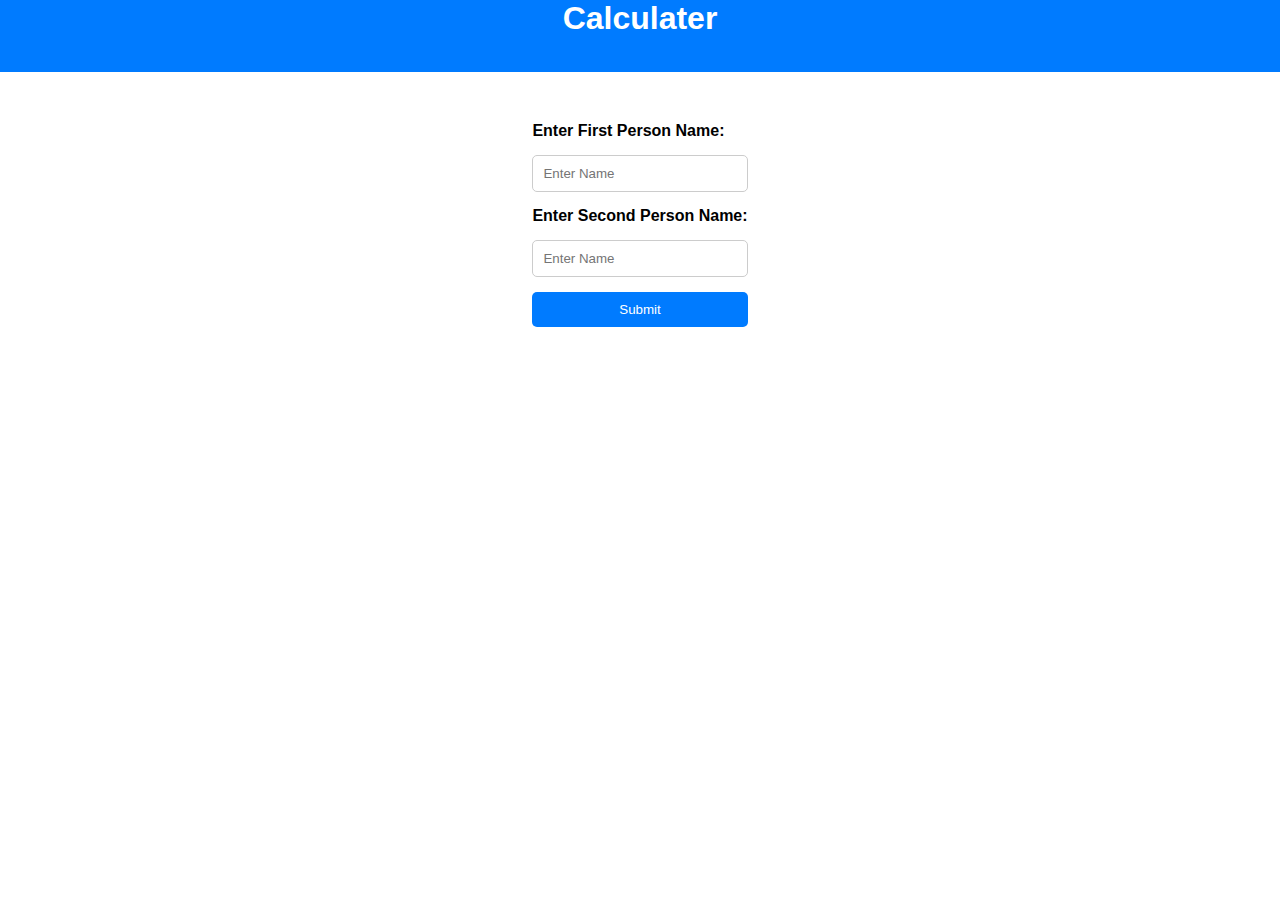
<file: index.html>
<!DOCTYPE html>
<html lang="en">
  <head>
    <meta charset="UTF-8" />
    <meta name="viewport" content="width=device-width, initial-scale=1.0" />
    <title>calculate</title>
    <link rel="stylesheet" href="style.css" />
  </head>
  <body>
    <h1 class="nav">Calculater</h1>
    <div class="container">
      <div class="form">
        <label for="fname">Enter First Person Name:</label>
        <input
          type="text"
          name="fname"
          placeholder="Enter Name"
          value=""
          id="fname"
        />

        <label for="sname">Enter Second Person Name:</label>

        <input
          type="text"
          name="sname"
          id="sname"
          placeholder="Enter Name"
          value=""
        />
        <button type="button" id="btn">Submit</button>
      </div>
    </div>
    <div class="ans">
      <h3 class="getans" id="getans"></h3>
    </div>
    <script src="logic.js"></script>
  </body>
</html>
</file>
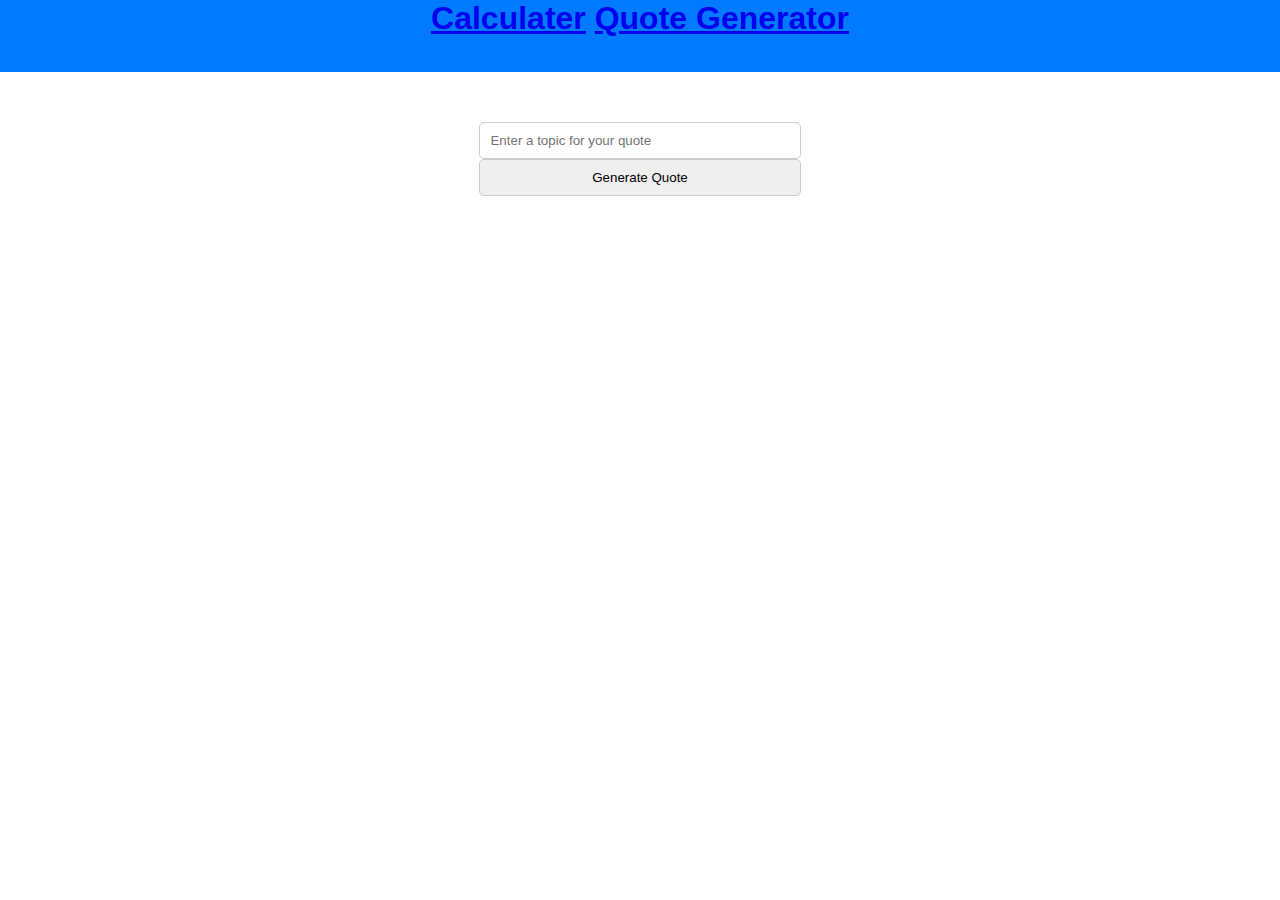
<file: QuoteGenerator.html>
<!DOCTYPE html>
<html lang="en">

<head>
    <meta charset="UTF-8">
    <meta name="viewport" content="width=device-width, initial-scale=1.0">
    <title>Quote Generator</title>
    <link rel="stylesheet" href="style.css">
</head>

<body>
    <div class="nav">
        <a href="./index.html">Calculater</a>
        <a href="./QuoteGenerator.html">Quote Generator</a>
    </div>

    <div class="container">
        <div class="filter-container">
            <input type="text" id="quoteInput" placeholder="Enter a topic for your quote">
            <input type="button" value="Generate Quote" id="generateBtn">
        </div>
    </div>
    <script src="quoteLogic.js">
    </script>
</body>

</html>
</file>
<file: style.css>
/* Global resets for consistency */
* {
    margin: 0;
    padding: 0;
    box-sizing: border-box;
    font-family: sans-serif;
  }
  
  /* Center content and set background */
  body {
    background-color: #fff;
   
    min-height: 100vh;
  }
  
  /* Style the header (h1) */
  .nav {
    text-align: center;
    background-color: #007bff;
    min-height: 8vh;
    color: white;

    margin-bottom: 20px;
    font-size: xx-large;
    font-weight: bold;
  }
  
  /* Style the form container */
  .container {
    background-color: #fff;
    border-radius: 5px;
    display: flex;
    justify-content: center;
    align-items: center;
    padding: 30px;
  }
  
  /* Style the form elements */
  .form {
    display: flex;
    flex-direction: column;
    gap: 15px;
  }
  
  label {
    font-weight: bold;
  }
  
  input {
    padding: 10px;
    border: 1px solid #ccc;
    border-radius: 5px;
    width: 100%;
  }
  
  #btn {
    background-color: #007bff; /* Blue button */
    color: #fff;
    border: none;
    padding: 10px 20px;
    border-radius: 5px;
    cursor: pointer;
  }
  
  .ans{
    display: flex;
    justify-content: center;
    align-items: center;
  }
  .getans{
    color: black;
  }
</file>
